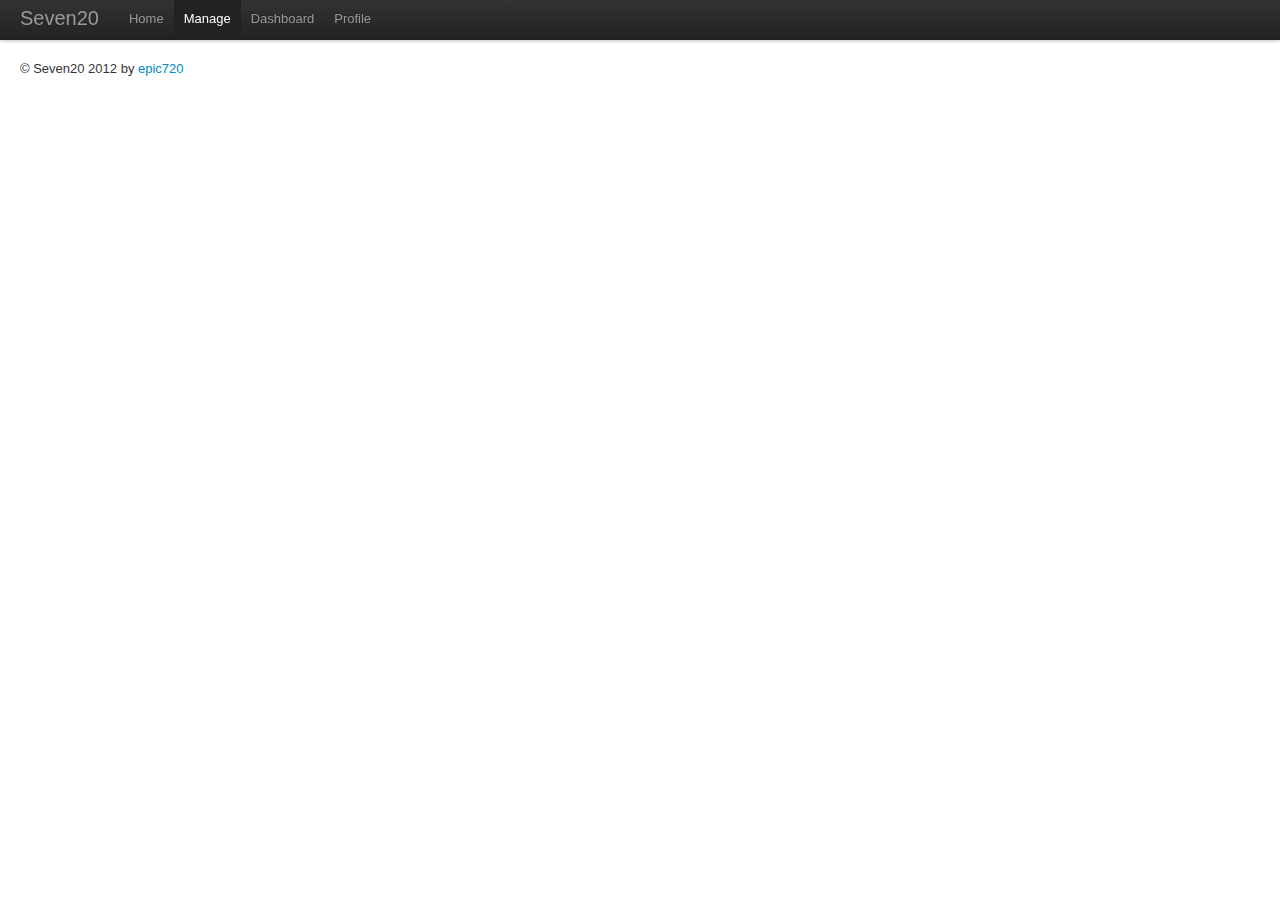
<file: index.html>
<!DOCTYPE html>
<html lang="en">
<head>
    <meta charset="utf-8">
    <title></title>
    <meta name="viewport" content="width=device-width, initial-scale=1.0">
    <meta name="description" content="seven20 - a data management interface for remoteStorage">
    <meta name="author" content="epic720">


    <link href="./css/jquery.pnotify.default.css" rel="stylesheet" type="text/css" />
    <link href="./css/jquery.pnotify.default.icons.css" rel="stylesheet" type="text/css" />
    <link href="./css/jquery.seven20.css" rel="stylesheet" type="text/css" />
    <link href="./css/joyride-1.0.3.css" rel="stylesheet" type="text/css" />
    <link href="./css/bootstrap.css" rel="stylesheet" type="text/css" />
    <style type="text/css">
        body {
            padding-top: 60px;
            padding-bottom: 40px;
        }
        #sidebar {
            min-width: 20em;
        }
        #remotestorage-state {
            top: -2px !important;
        }
        .ui-pnotify-history-container {
            right: 305px;
        }
        .form-horizontal .controls {
            margin-left: 105px;
        }
        .form-horizontal .control-label {
            width: 100px;
        }
        .nav-list > li > a {
            cursor: pointer;
        }
        .tabbable {
            position: relative;
        }
        .tab-content
        {
            height: 25em;
            overflow: auto;
        }
        .icon-blank {
            background-image: none;
            background-position: 0;
        }

        .btn.btn-primary.right-padding {
            margin-right: 2em;
            margin-left: 2em;
        }
        .form-horizontal .form-actions {
            padding-left: 0 !important;
        }
        .io-btn{
            width:150px;
        }
            /*.form-actions input[class*="span"], select[class*="span"], textarea[class*="span"],*/
            /*.uneditable-input[class*="span"], .row-fluid input[class*="span"], .row-fluid select[class*="span"],*/
            /*.row-fluid textarea[class*="span"], .row-fluid .uneditable-input[class*="span"] {*/
            /*float: left;*/
            /*}*/
    </style>

    <!-- Le HTML5 shim, for IE6-8 support of HTML5 elements -->
    <!--[if lt IE 9]>
    <script src="http://html5shim.googlecode.com/svn/trunk/html5.js"></script>
    <![endif]-->

    <!-- Le fav and touch icons -->
    <link rel="shortcut icon" href="../assets/ico/favicon.ico">
    <link rel="apple-touch-icon-precomposed" sizes="144x144" href="../assets/ico/apple-touch-icon-144-precomposed.png">
    <link rel="apple-touch-icon-precomposed" sizes="114x114" href="../assets/ico/apple-touch-icon-114-precomposed.png">
    <link rel="apple-touch-icon-precomposed" sizes="72x72" href="../assets/ico/apple-touch-icon-72-precomposed.png">
    <link rel="apple-touch-icon-precomposed" href="../assets/ico/apple-touch-icon-57-precomposed.png">
</head>

<body>

<div id="topnav">
</div>

<div class="container-fluid">
    <div id="widgetContainer" class="row-fluid">

    </div><!--/row-->

    <div id="joyrideTutorial"></div>

    <footer>
        <p>&copy; Seven20 2012 by <a href="https://github.com/Epic720">epic720</a></p>
    </footer>

</div><!--/.fluid-container-->
<script src="./scripts/jquery-1.8.0.min.js"></script>
<script src="./scripts/bootstrap.js"></script>
<script src="./scripts/jquery.validate.min.js"></script>
<script src="./scripts/jquery.pnotify.min.js"></script>
<script src="./scripts/jquery.seven20.js"></script>
<script src="./scripts/jquery.seven20.editor.js"></script>
<script src="./scripts/jquery.seven20.navigator.js"></script>
<script src="./scripts/jquery.seven20.porter.js"></script>
<script src="./scripts/jquery.seven20.profile.js"></script>
<script src="./scripts/jquery.seven20.grid.js"></script>
<script src="./scripts/bootstrap.helper.js"></script>
<script src="http://remotestoragejs.com/build/0.7.0-head/remoteStorage-modules-debug.js"></script>
<script src="./scripts/root.js"></script>
<script src="./scripts/jzip.js"></script>
<script src="./scripts/jszip-load.js"></script>
<script src="./scripts/swfobject.js"></script>
<script src="./scripts/downloadify.min.js"></script>
<script src="./scripts/jquery.joyride-1.0.3.js"></script>
<script src="./scripts/joyride.seven20grid.js"></script>
<script type="text/javascript">
    var widgets;

    $().ready(function(){
        var seven20NavClickEvents = [buildAbout, buildSeven20Grid, buildDashboard, buildProfile];
        bootstrapNav('#topnav', 'Seven20', seven20NavLinks, seven20NavClickEvents);
        $('a[href="profile.htm"]').attr('href')


        widgets = $('#widgetContainer');

        buildSeven20Grid();
    });

    var dataGrid = '<div id="dataGrid">' +
            '<div id="gridUI" class="grid-height row-fluid">' +
            '<div id="sidebar" class="span1"></div>' +
            '</div></div>';

    var about = ' <div class="hero-unit">' +
            '<h1>Seven20 - An Unhosted Data Management Interface</h1>' +
            '<p>Managing your content should be easy, but the amount in which you can control your content should be endless. Take control of your data and decide who gets to access it, how they get to access it, and for how long they get to access it. Your data is yours, and now it is all under your own control -- all in one place! </p>' +
            '<p><a class="btn btn-primary btn-large" href="index.html">See your data »</a></p></div>';

    var dashboard = '<div id="public" class="span4"><h1>Public Data</h1></div>';

    var profile = '<div id="profile" class="container">' +
            '<div class="accordion" id="profileSections">' +
            '</div></div>';

    function buildDashboard()
    {
        $(widgets).html(dashboard);

        return false;
    }

    function buildAbout()
    {
        $(widgets).html(about);

        return false;
    }

    function buildProfile()
    {
        //$('#joyrideTutorial').html();
        $(widgets).html(profile);

        setRemoteStorage([{'contacts':'rw'}], null);
        $('#profile').seven20Profile({});
        //$(this).joyride();
        return false;
    }

    function setRemoteStorage(modules, remoteStorageOnChange)
    {
        for(var i = 0; i < modules.length; ++i)
        {
            remoteStorage.claimAccess(modules[i]);
        }

        remoteStorage.displayWidget('widget');
        remoteStorage.root.setOnChange(remoteStorageOnChange);
        remoteStorage.root.use('/');
    }

    function buildSeven20Grid()
    {
        //$('#joyrideTutorial').html();

        setRemoteStorage([{'root':'rw'}], refreshTabs);
        $(widgets).html(dataGrid);
        $(widgets).find('#dataGrid').seven20Grid({});
        $(widgets).find('#dataGrid').seven20Navigator({});
        $(widgets).find('#importer').seven20Porter({});

        loadDownloadifyButton();

        //$('#joyrideTutorial').html(seven20GridTutorial);
        //$(this).joyride();

        return false;
    }
</script>
</body>
</html>
</file>
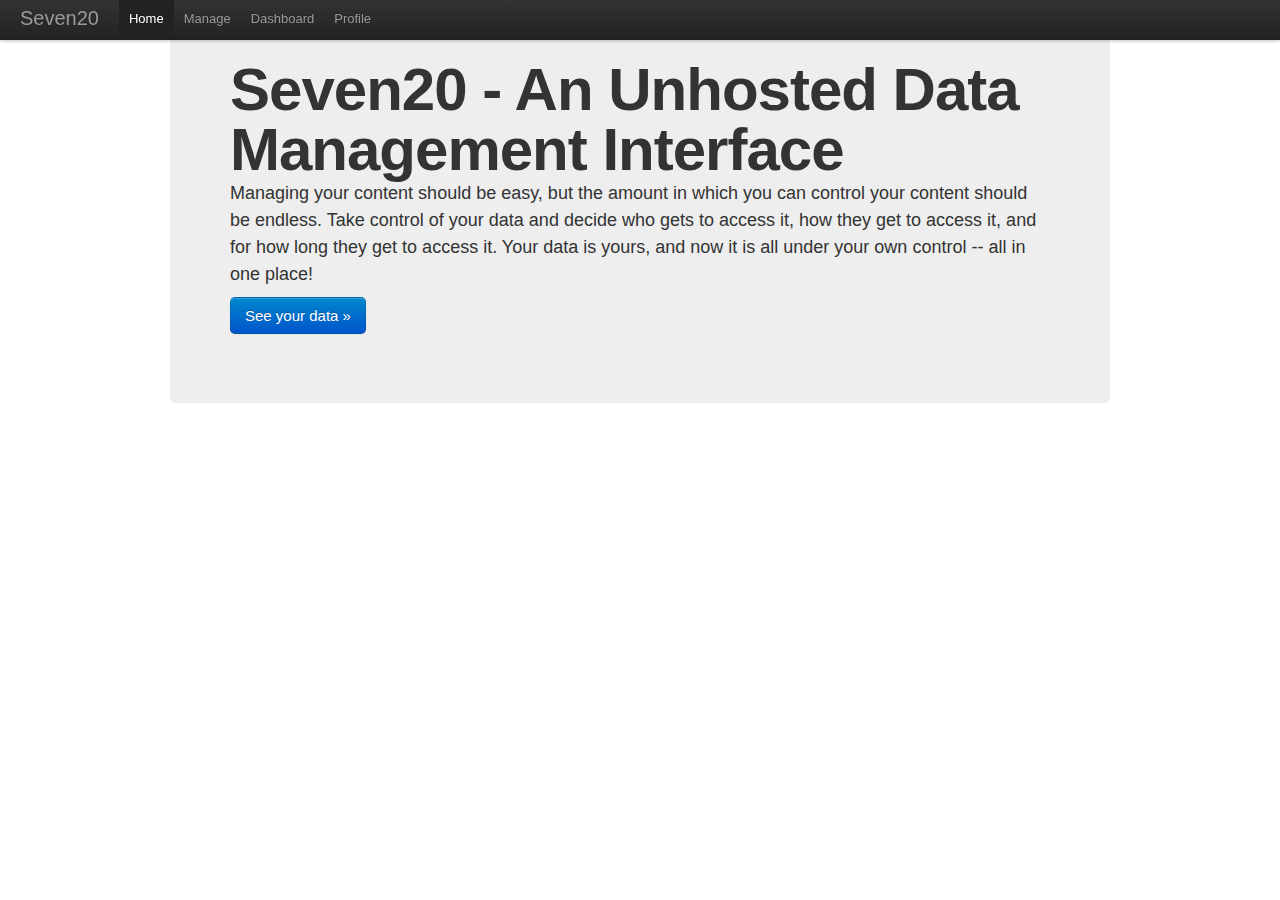
<file: about.htm>
<!DOCTYPE html>
<html lang="en">
<head>
    <meta charset="utf-8">
    <title>Seven20</title>
    <meta name="viewport" content="width=device-width, initial-scale=1.0">
    <meta name="description" content="seven20 - a data management interface for remoteStorage">
    <meta name="author" content="epic720">


    <link href="./css/jquery.pnotify.default.css" rel="stylesheet" type="text/css" />
    <link href="./css/jquery.pnotify.default.icons.css" rel="stylesheet" type="text/css" />
    <link href="./css/jquery.seven20.css" rel="stylesheet" type="text/css" />
    <link href="./css/bootstrap.css" rel="stylesheet" type="text/css" />
    <!-- Le HTML5 shim, for IE6-8 support of HTML5 elements -->
    <!--[if lt IE 9]>
    <script src="http://html5shim.googlecode.com/svn/trunk/html5.js"></script>
    <![endif]-->

    <!-- Le fav and touch icons -->
    <link rel="shortcut icon" href="../assets/ico/favicon.ico">
    <link rel="apple-touch-icon-precomposed" sizes="144x144" href="../assets/ico/apple-touch-icon-144-precomposed.png">
    <link rel="apple-touch-icon-precomposed" sizes="114x114" href="../assets/ico/apple-touch-icon-114-precomposed.png">
    <link rel="apple-touch-icon-precomposed" sizes="72x72" href="../assets/ico/apple-touch-icon-72-precomposed.png">
    <link rel="apple-touch-icon-precomposed" href="../assets/ico/apple-touch-icon-57-precomposed.png">
</head>
<body>

<div id="topnav">
</div>

<div class="container">
    <div class="hero-unit">
        <h1>Seven20 - An Unhosted Data Management Interface</h1>
        <p>Managing your content should be easy, but the amount in which you can control your content should be endless. Take control of your data and decide who gets to access it, how they get to access it, and for how long they get to access it. Your data is yours, and now it is all under your own control -- all in one place! </p>
        <p><a class="btn btn-primary btn-large" href="index.html">See your data »</a></p>
    </div>
</div>

<script src="./scripts/jquery-1.8.0.min.js"></script>
<script src="./scripts/bootstrap.js"></script>
<script src="./scripts/jquery.seven20.js"></script>
<script src="./scripts/bootstrap.helper.js"></script>
<script src="http://remotestoragejs.com/build/0.7.0-dp1/remoteStorage-debug.js"></script>
<script>
    $().ready(function(){
        bootstrapNav('#topnav', 'Seven20', seven20NavLinks);
    });
</script>
</body>
</html>
</file>
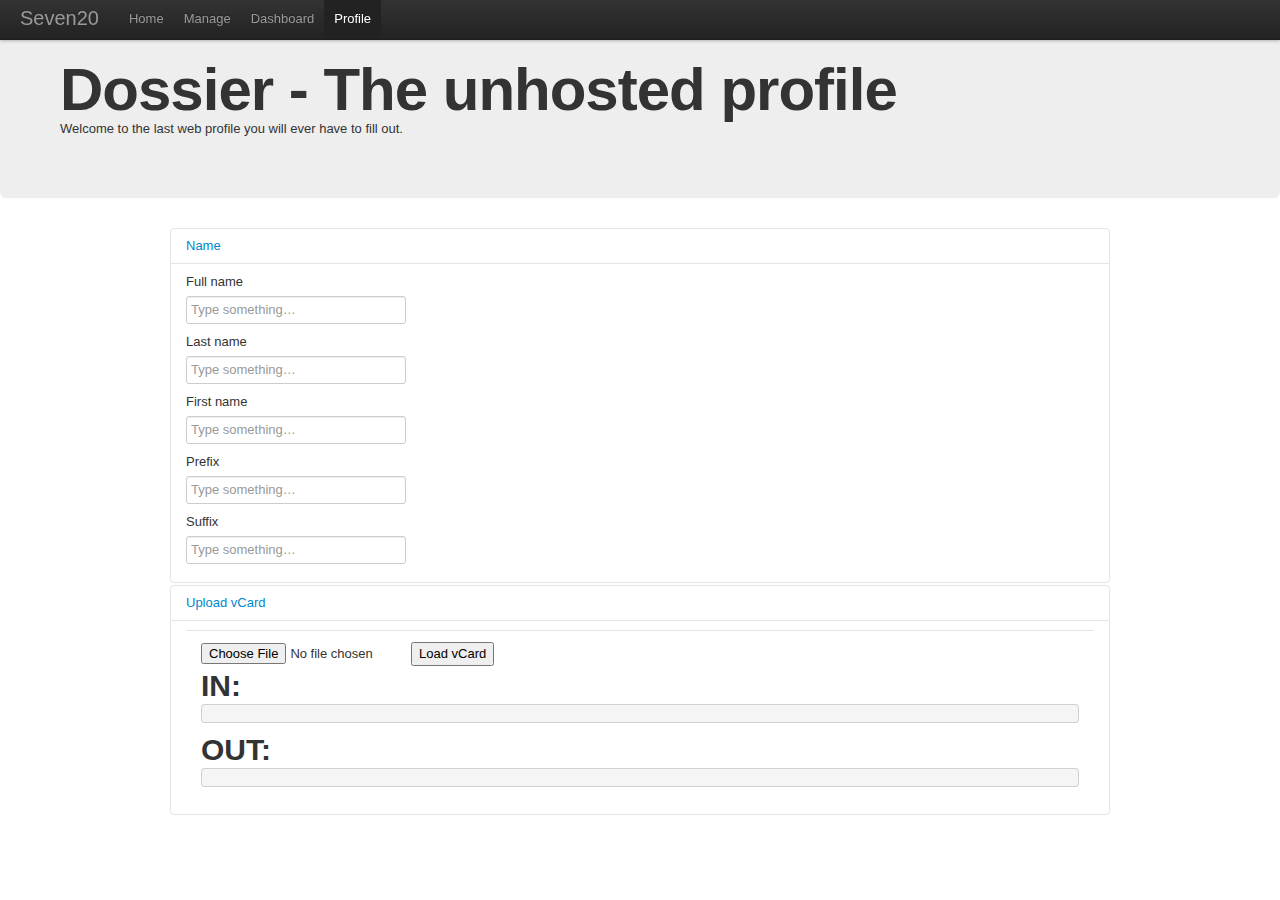
<file: profile.htm>
<!DOCTYPE html>
<html lang="en">
<head>
    <meta charset="utf-8">
    <title>Seven20 - profile</title>
    <meta name="viewport" content="width=device-width, initial-scale=1.0">
    <meta name="description" content="seven20 - a data management interface for remoteStorage">
    <meta name="author" content="epic720">


    <link href="./css/jquery.pnotify.default.css" rel="stylesheet" type="text/css" />
    <link href="./css/jquery.pnotify.default.icons.css" rel="stylesheet" type="text/css" />
    <link href="./css/jquery.seven20.css" rel="stylesheet" type="text/css" />
    <link href="./css/bootstrap.css" rel="stylesheet" type="text/css" />
    <!-- Le HTML5 shim, for IE6-8 support of HTML5 elements -->
    <!--[if lt IE 9]>
    <script src="http://html5shim.googlecode.com/svn/trunk/html5.js"></script>
    <![endif]-->

    <!-- Le fav and touch icons -->
    <link rel="shortcut icon" href="../assets/ico/favicon.ico">
    <link rel="apple-touch-icon-precomposed" sizes="144x144" href="../assets/ico/apple-touch-icon-144-precomposed.png">
    <link rel="apple-touch-icon-precomposed" sizes="114x114" href="../assets/ico/apple-touch-icon-114-precomposed.png">
    <link rel="apple-touch-icon-precomposed" sizes="72x72" href="../assets/ico/apple-touch-icon-72-precomposed.png">
    <link rel="apple-touch-icon-precomposed" href="../assets/ico/apple-touch-icon-57-precomposed.png">
</head>
<body>

<div id="topnav">
</div>

<div class="hero-unit">
    <h1>Dossier - The unhosted profile</h1>
    <span>Welcome to the last web profile you will ever have to fill out.</span>
</div>

<div id="profile" class="container">
    <div class="accordion" id="profileSections">
    </div>
</div>

<script src="./scripts/jquery-1.8.0.min.js"></script>
<script src="./scripts/bootstrap.js"></script>
<script src="./scripts/jquery.seven20.js"></script>
<script src="./scripts/jquery.seven20.profile.js"></script>
<script src="./scripts/bootstrap.helper.js"></script>
<script src="./scripts/vcard.js"></script>
<script src="./scripts/vcf.js"></script>
<script src="http://remotestoragejs.com/build/0.7.0-dp1/remoteStorage-debug.js"></script>
<script>
    $().ready(function(){
        bootstrapNav('#topnav', 'Seven20', seven20NavLinks);
        $('#profile').seven20Profile({});
    });
</script>
</body>
</html>
</file>
<file: css/joyride-1.0.3.css>
/* Artfully masterminded by ZURB */
body {
  position: relative;
}

#joyRideTipContent { display: none; }

/* Default styles for the container */
.joyride-tip-guide {
  position: absolute;
  background: #000;
  background: rgba(0,0,0,0.8);
  padding: 10px 10px 10px 15px;
  color: #fff;
  width: 300px;
  z-index: 10;
  font-family: "HelveticaNeue", "Helvetica Neue", "Helvetica", Helvetica, Arial, Lucida, sans-serif;
  font-weight: normal;
     -moz-border-radius: 4px;
  -webkit-border-radius: 4px;
          border-radius: 4px;
}
/* Add a little css triangle pip, older browser just miss out on the fanciness of it */
.joyride-tip-guide span.joyride-nub {
  display: block;
  position: absolute;
  left: 22px;
  width: 0;
  height: 0;
  border: solid 14px;
  border: solid 14px;
}
.joyride-tip-guide span.joyride-nub.top {
  border-top-color: transparent !important;
  border-left-color: transparent !important;
  border-right-color: transparent !important;
  border-bottom-color: #000;
  border-bottom-color: rgba(0,0,0,0.8);
  top: -28px;
  bottom: none;
}
.joyride-tip-guide span.joyride-nub.bottom {
  border-bottom-color: transparent !important;
  border-left-color: transparent !important;
  border-right-color: transparent !important;
  border-top-color: #000;
  border-top-color: rgba(0,0,0,0.8) !important;
  bottom: -28px;
  bottom: none;
}


/* Typography */
.joyride-tip-guide h1,.joyride-tip-guide h2,.joyride-tip-guide h3,.joyride-tip-guide h4,.joyride-tip-guide h5,.joyride-tip-guide h6 {
  line-height: 1.25;
  margin: 0;
  font-weight: bold;
  color: #fff;
}
.joyride-tip-guide h1 { font-size: 30px; }
.joyride-tip-guide h2 { font-size: 26px; }
.joyride-tip-guide h3 { font-size: 22px; }
.joyride-tip-guide h4 { font-size: 18px; }
.joyride-tip-guide h5 { font-size: 16px; }
.joyride-tip-guide h6 { font-size: 14px; }
.joyride-tip-guide p {
  margin: 0 0 18px 0;
  font-size: 14px;
  line-height: 18px;
}
.joyride-tip-guide a {
  color: rgb(255,255,255);
  text-decoration: none;
  border-bottom: dotted 1px rgba(255,255,255,0.6);
}
.joyride-tip-guide a:hover {
  color: rgba(255,255,255,0.8);
  border-bottom: none;
}

/* Button Style */
.joyride-tip-guide .joyride-next-tip:after {
  clear: both;
}
.joyride-tip-guide .joyride-next-tip {
  width: auto;
  padding: 6px 18px 4px;
  font-size: 13px;
  text-decoration: none;
  color: rgb(255,255,255);
  float: left;
  margin: 0 6px 8px 0px;
  border: solid 1px rgb(0,60,180);
  background: rgb(0,99,255);
  background: -moz-linear-gradient(top, rgb(0,99,255) 0%, rgb(0,85,214) 100%);
  background: -webkit-gradient(linear, left top, left bottom, color-stop(0%,rgb(0,99,255)), color-stop(100%,rgb(0,85,214)));
  background: -webkit-linear-gradient(top, rgb(0,99,255) 0%,rgb(0,85,214) 100%);
  background: -o-linear-gradient(top, rgb(0,99,255) 0%,rgb(0,85,214) 100%);
  background: -ms-linear-gradient(top, rgb(0,99,255) 0%,rgb(0,85,214) 100%);
  filter: progid:DXImageTransform.Microsoft.gradient( startColorstr='#0063ff', endColorstr='#0055d6',GradientType=0 );
  background: linear-gradient(top, rgb(0,99,255) 0%,rgb(0,85,214) 100%);
  text-shadow: 0 -1px 0 rgba(0,0,0,0.5);
  -webkit-border-radius: 2px;
     -moz-border-radius: 2px;
          border-radius: 2px;
  -webkit-box-shadow: 0px 1px 0px rgba(255,255,255,0.3) inset;
     -moz-box-shadow: 0px 1px 0px rgba(255,255,255,0.3) inset;
          box-shadow: 0px 1px 0px rgba(255,255,255,0.3) inset;
}
.joyride-next-tip:hover {
  color: rgb(255,255,255) !important;
  border: solid 1px rgb(0,60,180) !important;
  background: rgb(43,128,255);
  background: -moz-linear-gradient(top, rgb(43,128,255) 0%, rgb(29,102,211) 100%);
  background: -webkit-gradient(linear, left top, left bottom, color-stop(0%,rgb(43,128,255)), color-stop(100%,rgb(29,102,211)));
  background: -webkit-linear-gradient(top, rgb(43,128,255) 0%,rgb(29,102,211) 100%);
  background: -o-linear-gradient(top, rgb(43,128,255) 0%,rgb(29,102,211) 100%);
  background: -ms-linear-gradient(top, rgb(43,128,255) 0%,rgb(29,102,211) 100%);
  filter: progid:DXImageTransform.Microsoft.gradient( startColorstr='#2b80ff', endColorstr='#1d66d3',GradientType=0 );
  background: linear-gradient(top, rgb(43,128,255) 0%,rgb(29,102,211) 100%);
}

.joyride-timer-indicator-wrap {
  width: 50px;
  height: 3px;
  border: solid 1px rgba(255,255,255,0.1);
  position: absolute;
  right: 17px;
  bottom: 16px;
}
.joyride-timer-indicator {
  display: block;
  width: 0;
  height: inherit;
  background: rgba(255,255,255,0.25);
}

.joyride-close-tip {
  position: absolute;
  right: 10px;
  top: 10px;
  color: rgba(255,255,255,0.4) !important;
  text-decoration: none;
  font-family: Verdana, sans-serif;
  font-size: 10px;
  font-weight: bold;
  border-bottom: none !important;
}
.joyride-close-tip:hover {
  color: rgba(255,255,255,0.9) !important;
}
</file>
